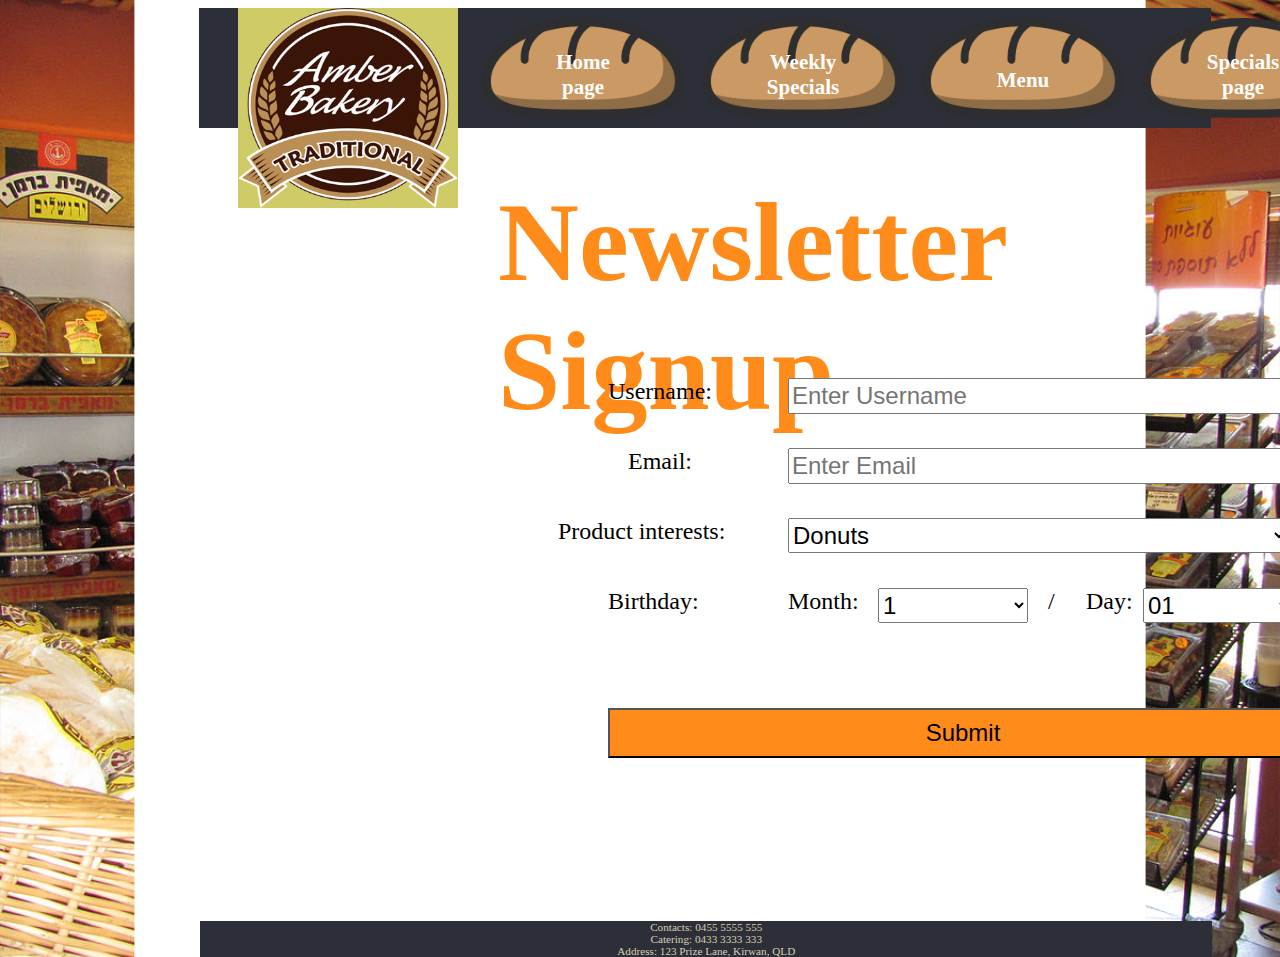
<file: index/sign up.html>
<!DOCTYPE HTML>
<html>
<head>
<title>sign up</title>
<link href="../css/sign up style.css" rel="stylesheet" type="text/css">
</head>
<body>
<script type="text/javascript" language="javascript" src="../js/signup.js"></script>
<h1>Newsletter Signup</h1>

<form action="information.php" method="post">
  <div class="uname">Username:</div>
  <input type="text" class="input1" id="username" name="username" placeholder="Enter Username" onblur="checkun()" >
  <p id="untext" class="unp1"></p>
  <div id="unpt" class="unpt1"></div>

  <input type="submit" value="Submit" class="submit">
  
  <div class="email">Email:</div>
  <input type="text" class="input4" id="email" name="email" placeholder="Enter Email" onblur="checkem()">
  <p id="emtext" class="emp1"></p>
  <div id="empt" class="empt1"></div>
  
  <div class="pi" id="ptppt">Product interests:</div>
  <select class="input5"  name="proint">
   <option>Donuts</option> <option>Vanilla Slice</option> <option>Randy Tart</option> <option>Custard Tart</option>
   <option>Raspberry cheesecake</option> <option>Apple Cake Slice</option>
  </select>
  
  
  
  <div class="month">Month:</div>
  <div class="xg">/</div>
  <div class="day">Day:</div>
  
  <div class="birthday" id="birthd">Birthday:</div>
   <select class="input6" name="month">
	<option>1</option> <option>2</option> <option>3</option> <option>4</option> <option>5</option>
	<option>6</option> <option>7</option> <option>8</option> <option>9</option> <option>10</option>
	<option>11</option> <option>12</option>
   </select>
   <select class="input7" name="day">
   <option>01</option> <option>02</option> <option>03</option> <option>04</option> <option>05</option>
	<option>06</option> <option>07</option> <option>08</option> <option>09</option> <option>10</option>
	<option>11</option> <option>12</option> <option>13</option> <option>14</option> <option>15</option>
	<option>16</option> <option>17</option> <option>18</option> <option>19</option> <option>20</option>
	<option>21</option> <option>22</option> <option>23</option> <option>24</option> <option>25</option>
	<option>26</option> <option>27</option> <option>28</option> <option>29</option> <option>30</option>
	<option>31</option>
   </select>

</form>

<div class="fk"></div>
<img class="logo" src="../bakery/logo.png">

<div id="container1">
	<a href="../index.html">
	<img class="navigation1" src="../bakery/Bakery.png" alt="Home page" >
	<div id="text1">Home page</div>
	</a>
</div>
<div id="container2">
	<a href="Weekly Specials.html">
	<img class="navigation2" src="../bakery/Bakery.png" alt="Weekly Specials">
	<div id="text2">Weekly Specials</div>
	</a>
</div>
<div id="container3">
	<a href="Menu.html">
	<img class="navigation3" src="../bakery/Bakery.png" alt="Menu">
	<div id="text3">Menu</div>
	</a>
</div>
<div id="container4">
	<a href="Specials page.html">
	<img class="navigation4" src="../bakery/Bakery.png" alt="Specials page">
	<div id="text4">Specials page</div>
	</a>
</div>
<div id="container5">
	<a href="About me.html">
	<img class="navigation5" src="../bakery/Bakery.png" alt="About me">
	<div id="text5">About me</div>
	</a>
</div>



<div class="footer">
	Contacts: 0455 5555 555</br>
	Catering: 0433 3333 333</br>
	Address: 123 Prize Lane, Kirwan, QLD
</div>

</body>
</html>
</file>
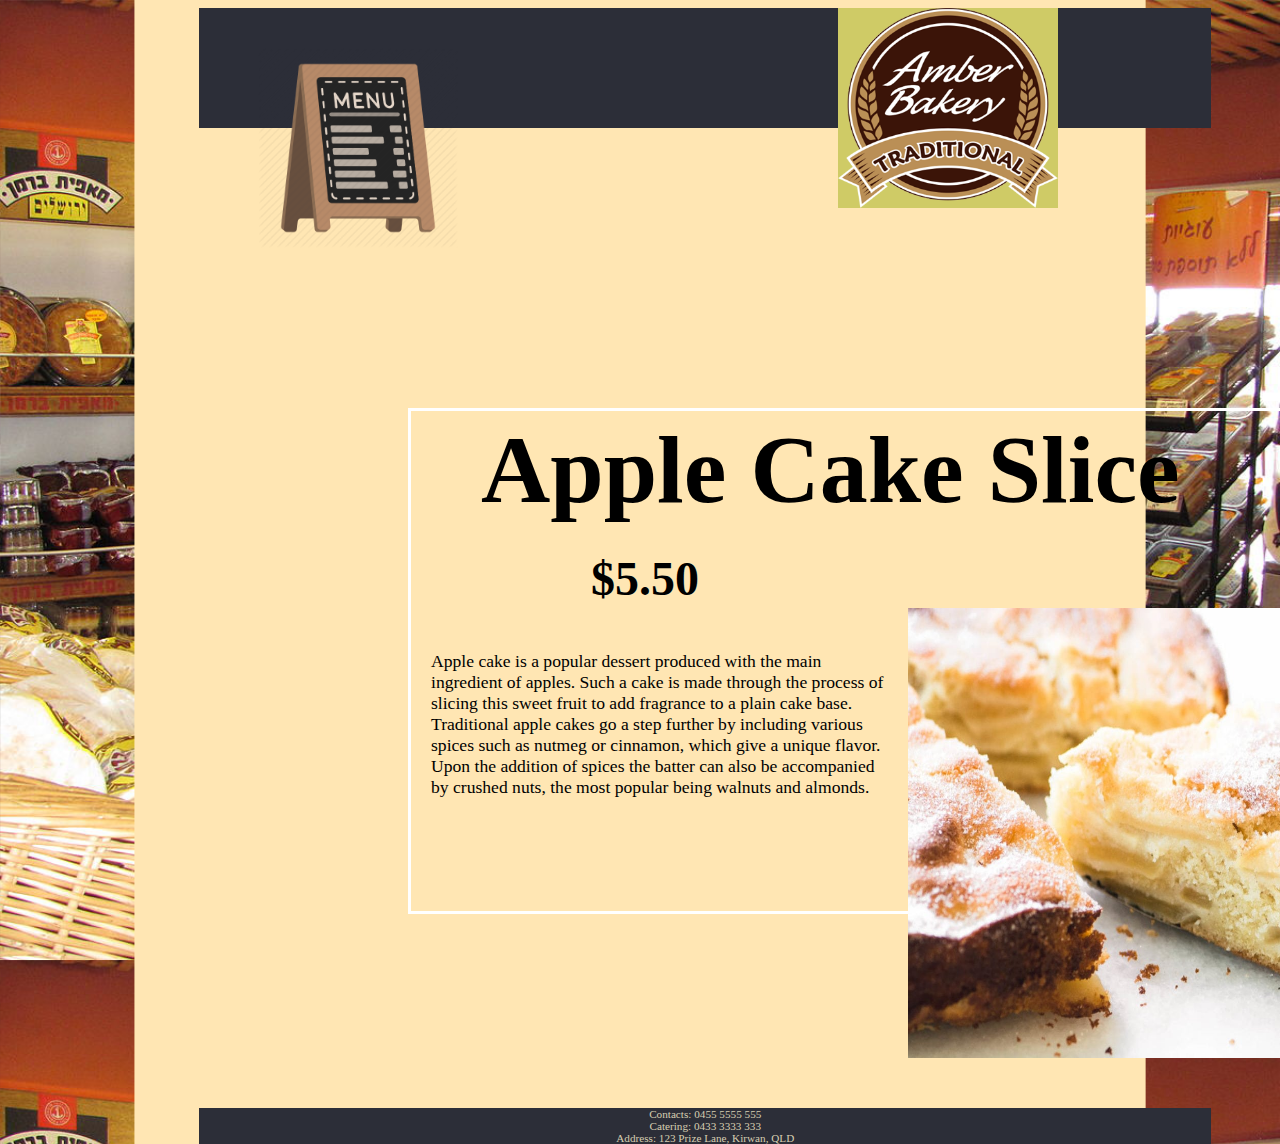
<file: index/Menu/Apple Cake Slice.html>
<!DOCTYPE html>
<html>
<head>
<title>Apple Cake Slice</title>
<style type="text/css">
.fk{width: 79.1%;height: 120px;background-color:#2c2e38;margin-left:191px;position:absolute}
body{background: url(../../bakery/bkg.png);background-size:cover;background-color:#ffe6b3}

.menu{position:absolute;width:200px;height:200px;margin-left:250px;margin-top:40px;
	transition-property: all;
    transition-duration: 0.5s;
    transition-timing-function: ease;
    transition-delay: 0s;}
.menu:hover{transform: scale(1.2);}
.logo{position:absolute;width:220px;height:200px;margin-left:830px;}
.donuts{position:absolute;width:550px;height:450px;margin-top:600px;margin-left:900px}
.box{position:absolute;width:900px;height:500px;border:3px solid white;margin-left:400px;margin-top:400px;}
h4{font-size:6em;margin-left:70px;position:absolute;margin-top:3px}
h5{font-size:3em;margin-left:180px;position:absolute;margin-top:140px}
p{font-size:1.1em;margin-left:20px;position:absolute;margin-top:240px;margin-right:420px}

.footer {
	width: 79.1%;
	text-align: center;
	font-size: 0.7em;
	background-color: #2c2e38;
	color: #d7ceb2;
	font: "Helvetica", Arial, sans-serif;
	margin-top:1100px;
	margin-left:191px;
	position:absolute;}

@media only screen and (max-width: 780px){
.fk{width: 79.1%;height: 40px;background-color:#2c2e38;margin-left:32px;position:absolute}
.logo{position:absolute;width:40px;height:40px;margin-left:165px;}
.menu{position:absolute;width:40px;height:40px;margin-left:35px;margin-top:0px;
	transition-property: all;
    transition-duration: 0.5s;
    transition-timing-function: ease;
    transition-delay: 0s;}

.box{position:absolute;width:250px;height:465px;border:3px solid white;margin-left:55px;margin-top:80px;}
h4{font-size:1.74em;margin-left:10px;position:absolute;margin-top:3px}
h5{font-size:1.5em;margin-left:95px;position:absolute;margin-top:40px}
p{font-size:6px;margin-left:20px;position:absolute;margin-top:80px;margin-right:10px}

.donuts{position:absolute;width:180px;height:150px;margin-top:385px;margin-left:96px}

.footer {
	position:absolute;
	width: 79.1%;
	text-align: center;
	font-size: 6px;
	background-color: #2c2e38;
	color: #d7ceb2;
	font: "Helvetica", Arial, sans-serif;
	margin-top:550px;
	margin-left:32px;
	transform: scale(0.25);
	}
}
</style>
</head>
<body>

<div class="fk"></div>

<a href="../Menu.html">
<img class="menu" src="../../bakery/menulogo.png">
</a>

<img class="logo" src="../../bakery/logo.png">

<div class="box">
<h4>Apple Cake Slice</h4>
<h5>$5.50</h5>
<p>Apple cake is a popular dessert produced with the main ingredient of apples. Such a cake is made through the process of slicing this sweet fruit to add fragrance to a plain cake base. Traditional apple cakes go a step further by including various spices such as nutmeg or cinnamon, which give a unique flavor. Upon the addition of spices the batter can also be accompanied by crushed nuts, the most popular being walnuts and almonds.</p>
</div>

<img class="donuts" src="../../bakery/menu/Apple Cake Slice.jpg">

<div class="footer">
	Contacts: 0455 5555 555</br>
	Catering: 0433 3333 333</br>
	Address: 123 Prize Lane, Kirwan, QLD
</div>

</body>
</html>
</file>
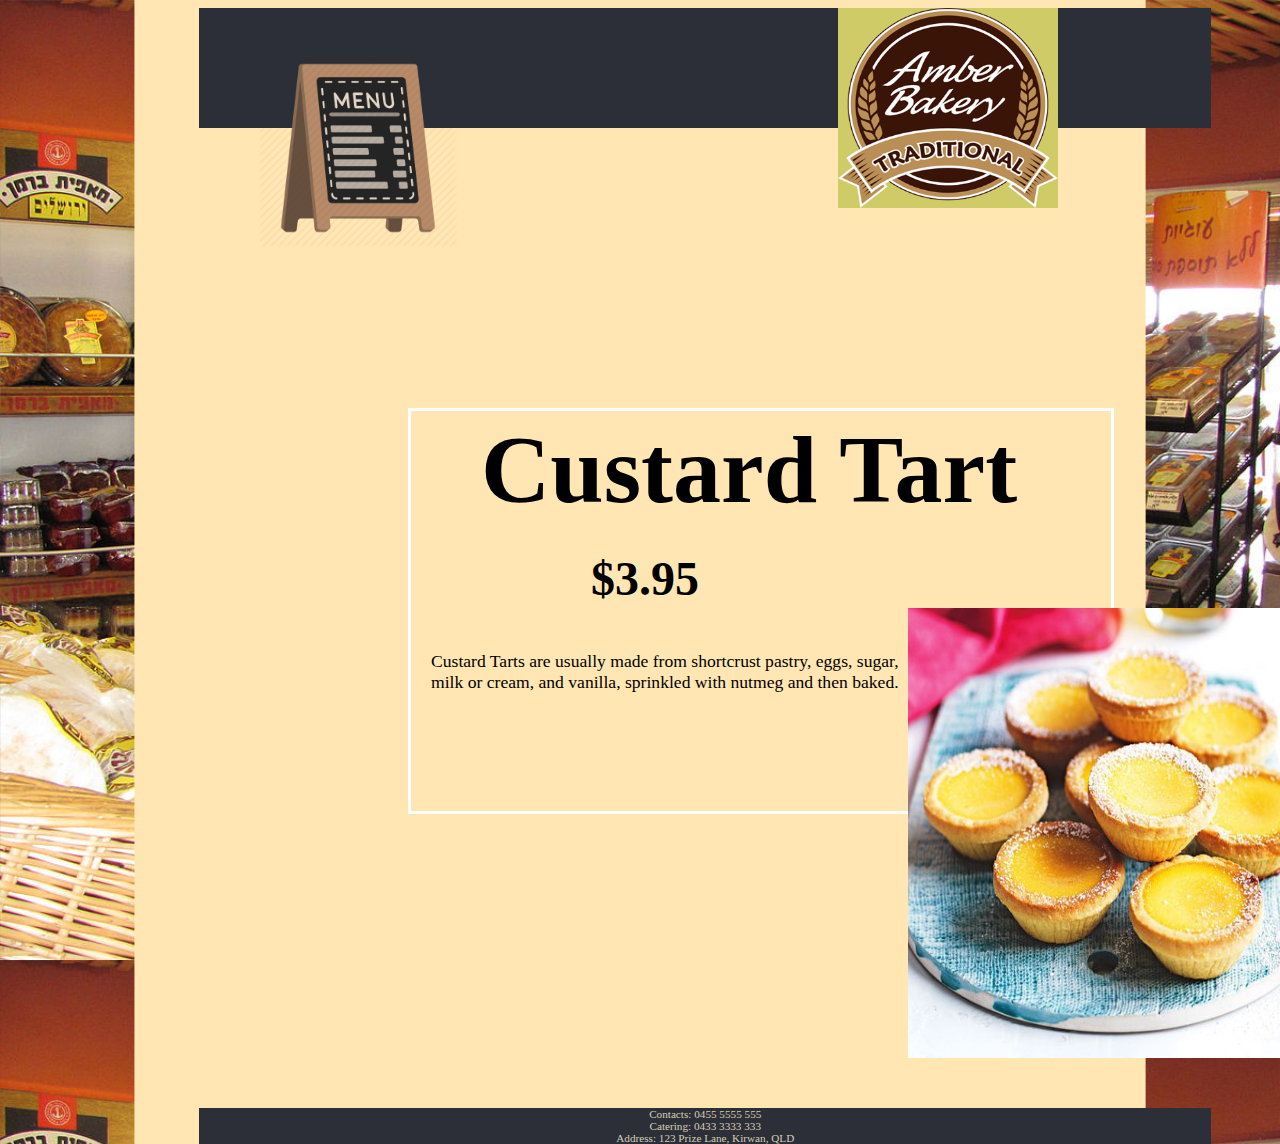
<file: index/Menu/Custard Tart.html>
<!DOCTYPE html>
<html>
<head>
<title>Custard Tart</title>
<style type="text/css">
.fk{width: 79.1%;height: 120px;background-color:#2c2e38;margin-left:191px;position:absolute}
body{background: url(../../bakery/bkg.png);background-size:cover;background-color:#ffe6b3}

.menu{position:absolute;width:200px;height:200px;margin-left:250px;margin-top:40px;
	transition-property: all;
    transition-duration: 0.5s;
    transition-timing-function: ease;
    transition-delay: 0s;}
.menu:hover{transform: scale(1.2);}	
.logo{position:absolute;width:220px;height:200px;margin-left:830px;}
.donuts{position:absolute;width:550px;height:450px;margin-top:600px;margin-left:900px}
.box{position:absolute;width:700px;height:400px;border:3px solid white;margin-left:400px;margin-top:400px;}
h4{font-size:6em;margin-left:70px;position:absolute;margin-top:3px}
h5{font-size:3em;margin-left:180px;position:absolute;margin-top:140px}
p{font-size:1.1em;margin-left:20px;position:absolute;margin-top:240px;margin-right:200px}

.footer {
	width: 79.1%;
	text-align: center;
	font-size: 0.7em;
	background-color: #2c2e38;
	color: #d7ceb2;
	font: "Helvetica", Arial, sans-serif;
	margin-top:1100px;
	margin-left:191px;
	position:absolute;}

@media only screen and (max-width: 780px){
.fk{width: 79.1%;height: 40px;background-color:#2c2e38;margin-left:32px;position:absolute}
.logo{position:absolute;width:40px;height:40px;margin-left:165px;}
.menu{position:absolute;width:40px;height:40px;margin-left:35px;margin-top:0px;
	transition-property: all;
    transition-duration: 0.5s;
    transition-timing-function: ease;
    transition-delay: 0s;}

.box{position:absolute;width:250px;height:370px;border:3px solid white;margin-left:55px;margin-top:80px;}
h4{font-size:2.3em;margin-left:10px;position:absolute;margin-top:3px}
h5{font-size:2em;margin-left:85px;position:absolute;margin-top:60px}
p{font-size:6px;margin-left:20px;position:absolute;margin-top:120px;margin-right:10px}

.donuts{position:absolute;width:180px;height:150px;margin-top:280px;margin-left:96px}

.footer {
	position:absolute;
	width: 79.1%;
	text-align: center;
	font-size: 6px;
	background-color: #2c2e38;
	color: #d7ceb2;
	font: "Helvetica", Arial, sans-serif;
	margin-top:450px;
	margin-left:32px;
	transform: scale(0.25);
	}
}
</style>
</head>
<body>

<div class="fk"></div>

<a href="../Menu.html">
<img class="menu" src="../../bakery/menulogo.png">
</a>

<img class="logo" src="../../bakery/logo.png">

<div class="box">
<h4>Custard Tart</h4>
<h5>$3.95</h5>
<p>Custard Tarts are usually made from shortcrust pastry, eggs, sugar, milk or cream, and vanilla, sprinkled with nutmeg and then baked.</p>
</div>

<img class="donuts" src="../../bakery/menu/Custard Tart.jpg">

<div class="footer">
	Contacts: 0455 5555 555</br>
	Catering: 0433 3333 333</br>
	Address: 123 Prize Lane, Kirwan, QLD
</div>

</body>
</html>
</file>
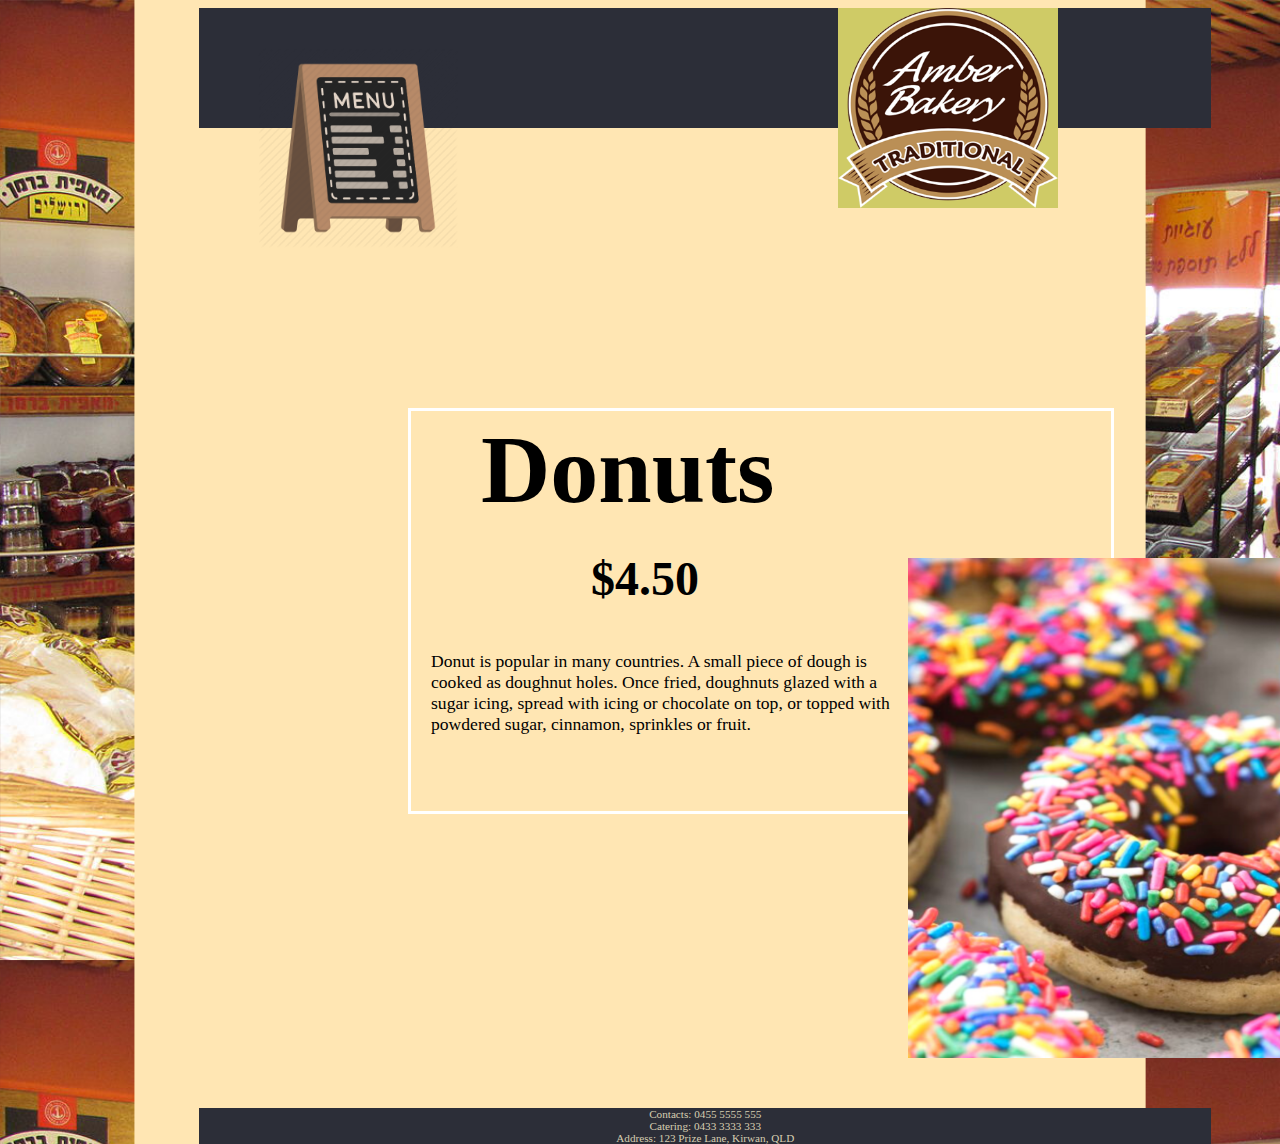
<file: index/Menu/Donuts.html>
<!DOCTYPE html>
<html>
<head>
<title>Donuts</title>
<style type="text/css">
.fk{width: 79.1%;height: 120px;background-color:#2c2e38;margin-left:191px;position:absolute}
body{background: url(../../bakery/bkg.png);background-size:cover;background-color:#ffe6b3}

.menu{position:absolute;width:200px;height:200px;margin-left:250px;margin-top:40px;
	transition-property: all;
    transition-duration: 0.5s;
    transition-timing-function: ease;
    transition-delay: 0s;}
.menu:hover{transform: scale(1.2);}		
.logo{position:absolute;width:220px;height:200px;margin-left:830px;}
.donuts{position:absolute;width:600px;height:500px;margin-top:550px;margin-left:900px}
.box{position:absolute;width:700px;height:400px;border:3px solid white;margin-left:400px;margin-top:400px;}
h4{font-size:6em;margin-left:70px;position:absolute;margin-top:3px}
h5{font-size:3em;margin-left:180px;position:absolute;margin-top:140px}
p{font-size:1.1em;margin-left:20px;position:absolute;margin-top:240px;margin-right:200px}

.footer {
	width: 79.1%;
	text-align: center;
	font-size: 0.7em;
	background-color: #2c2e38;
	color: #d7ceb2;
	font: "Helvetica", Arial, sans-serif;
	margin-top:1100px;
	margin-left:191px;
	position:absolute;}
	
@media only screen and (max-width: 780px){
.fk{width: 79.1%;height: 40px;background-color:#2c2e38;margin-left:32px;position:absolute}
.logo{position:absolute;width:40px;height:40px;margin-left:165px;}
.menu{position:absolute;width:40px;height:40px;margin-left:35px;margin-top:0px;
	transition-property: all;
    transition-duration: 0.5s;
    transition-timing-function: ease;
    transition-delay: 0s;}

.box{position:absolute;width:250px;height:420px;border:3px solid white;margin-left:55px;margin-top:80px;}
h4{font-size:3em;margin-left:40px;position:absolute;margin-top:3px}
h5{font-size:2em;margin-left:85px;position:absolute;margin-top:60px}
p{font-size:6px;margin-left:20px;position:absolute;margin-top:120px;margin-right:10px}

.donuts{position:absolute;width:180px;height:150px;margin-top:330px;margin-left:96px}

.footer {
	position:absolute;
	width: 79.1%;
	text-align: center;
	font-size: 6px;
	background-color: #2c2e38;
	color: #d7ceb2;
	font: "Helvetica", Arial, sans-serif;
	margin-top:500px;
	margin-left:32px;
	transform: scale(0.25);
	}
}
</style>
</head>
<body>

<div class="fk"></div>

<a href="../Menu.html">
<img class="menu" src="../../bakery/menulogo.png">
</a>

<img class="logo" src="../../bakery/logo.png">

<div class="box">
<h4>Donuts</h4>
<h5>$4.50</h5>
<p>Donut is popular in many countries. A small piece of dough is cooked as doughnut holes. Once fried, doughnuts glazed with a sugar icing, spread with icing or chocolate on top, or topped with powdered sugar, cinnamon, sprinkles or fruit.</p>

</div>

<img class="donuts" src="../../bakery/menu/Donuts.png">

<div class="footer">
	Contacts: 0455 5555 555</br>
	Catering: 0433 3333 333</br>
	Address: 123 Prize Lane, Kirwan, QLD
</div>

</body>
</html>
</file>
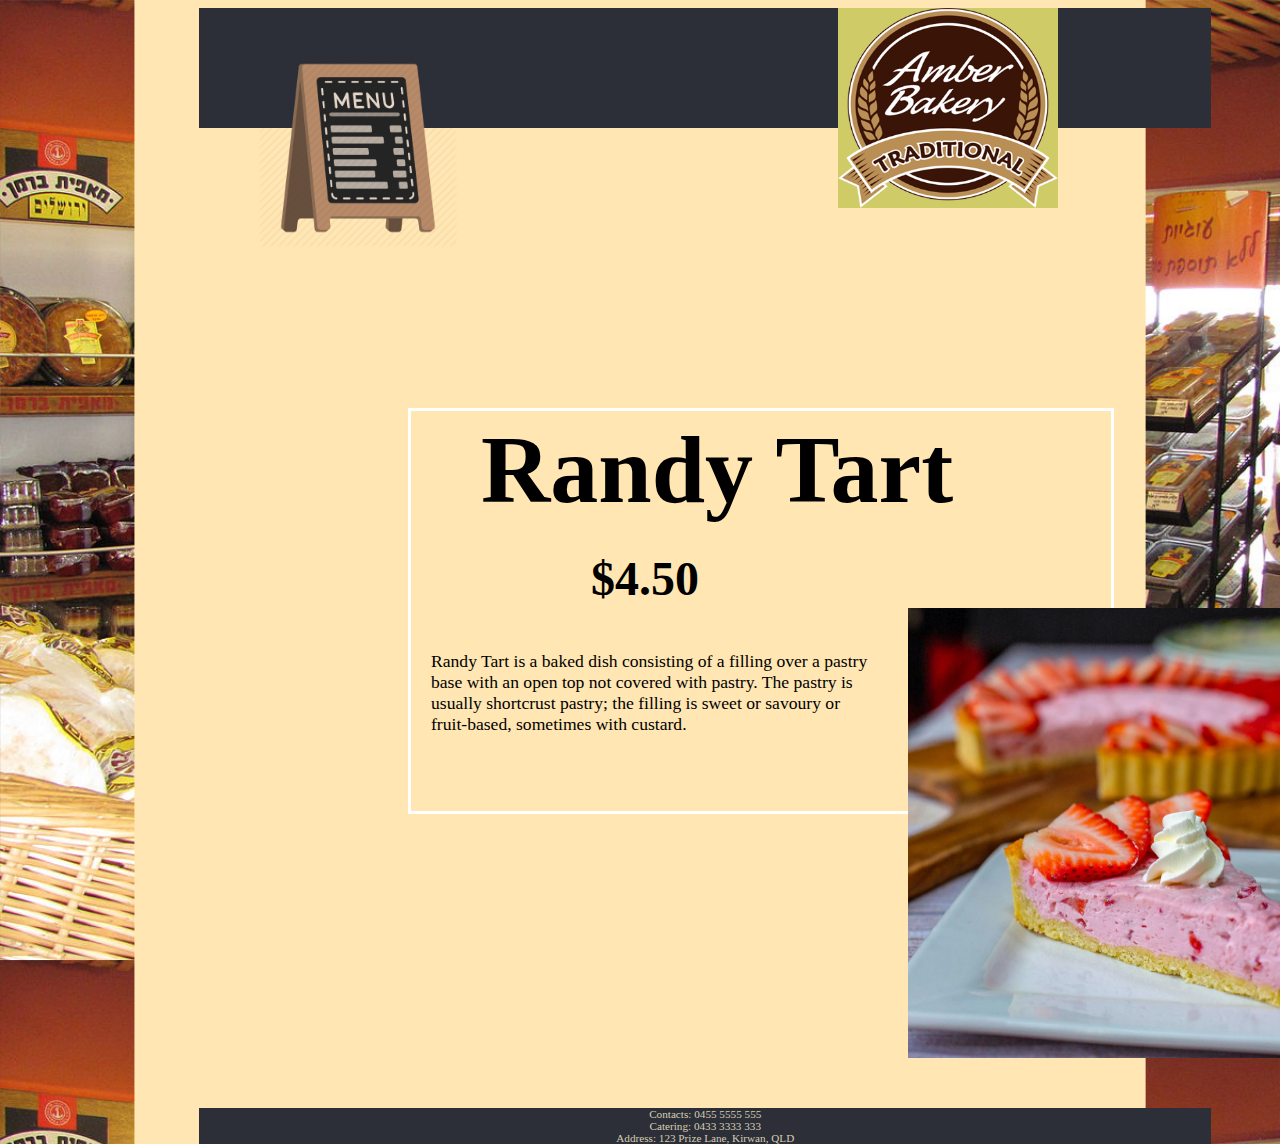
<file: index/Menu/Randy Tart.html>
<!DOCTYPE html>
<html>
<head>
<title>Randy Tart</title>
<style type="text/css">
.fk{width: 79.1%;height: 120px;background-color:#2c2e38;margin-left:191px;position:absolute}
body{background: url(../../bakery/bkg.png);background-size:cover;background-color:#ffe6b3}

.menu{position:absolute;width:200px;height:200px;margin-left:250px;margin-top:40px;
	transition-property: all;
    transition-duration: 0.5s;
    transition-timing-function: ease;
    transition-delay: 0s;}
.menu:hover{transform: scale(1.2);}	
.logo{position:absolute;width:220px;height:200px;margin-left:830px;}
.donuts{position:absolute;width:550px;height:450px;margin-top:600px;margin-left:900px}
.box{position:absolute;width:700px;height:400px;border:3px solid white;margin-left:400px;margin-top:400px;}
h4{font-size:6em;margin-left:70px;position:absolute;margin-top:3px}
h5{font-size:3em;margin-left:180px;position:absolute;margin-top:140px}
p{font-size:1.1em;margin-left:20px;position:absolute;margin-top:240px;margin-right:240px}

.footer {
	width: 79.1%;
	text-align: center;
	font-size: 0.7em;
	background-color: #2c2e38;
	color: #d7ceb2;
	font: "Helvetica", Arial, sans-serif;
	margin-top:1100px;
	margin-left:191px;
	position:absolute;}

@media only screen and (max-width: 780px){
.fk{width: 79.1%;height: 40px;background-color:#2c2e38;margin-left:32px;position:absolute}
.logo{position:absolute;width:40px;height:40px;margin-left:165px;}
.menu{position:absolute;width:40px;height:40px;margin-left:35px;margin-top:0px;
	transition-property: all;
    transition-duration: 0.5s;
    transition-timing-function: ease;
    transition-delay: 0s;}

.box{position:absolute;width:250px;height:420px;border:3px solid white;margin-left:55px;margin-top:80px;}
h4{font-size:2.6em;margin-left:10px;position:absolute;margin-top:3px}
h5{font-size:2em;margin-left:85px;position:absolute;margin-top:60px}
p{font-size:6px;margin-left:20px;position:absolute;margin-top:120px;margin-right:10px}

.donuts{position:absolute;width:180px;height:150px;margin-top:330px;margin-left:96px}

.footer {
	position:absolute;
	width: 79.1%;
	text-align: center;
	font-size: 6px;
	background-color: #2c2e38;
	color: #d7ceb2;
	font: "Helvetica", Arial, sans-serif;
	margin-top:500px;
	margin-left:32px;
	transform: scale(0.25);
	}
}
</style>
</head>
<body>

<div class="fk"></div>

<a href="../Menu.html">
<img class="menu" src="../../bakery/menulogo.png">
</a>

<img class="logo" src="../../bakery/logo.png">

<div class="box">
<h4>Randy Tart</h4>
<h5>$4.50</h5>
<p>Randy Tart is a baked dish consisting of a filling over a pastry base with an open top not covered with pastry. The pastry is usually shortcrust pastry; the filling is sweet or savoury or fruit-based, sometimes with custard.</p>
</div>

<img class="donuts" src="../../bakery/menu/Randy Tart.webp">

<div class="footer">
	Contacts: 0455 5555 555</br>
	Catering: 0433 3333 333</br>
	Address: 123 Prize Lane, Kirwan, QLD
</div>

</body>
</html>
</file>
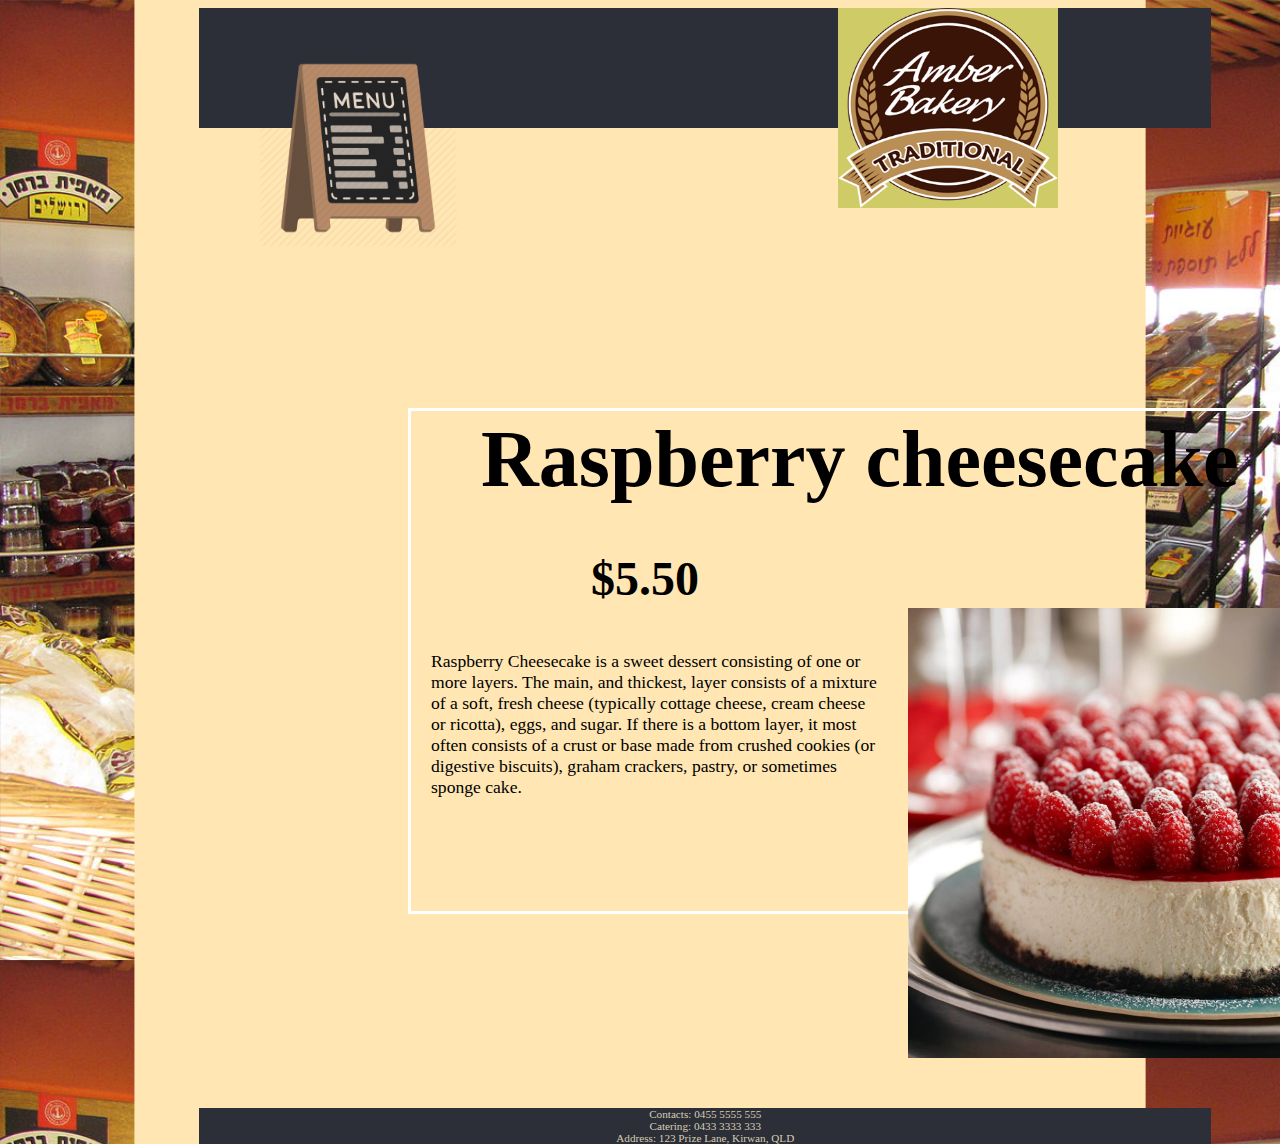
<file: index/Menu/Raspberry cheesecake.html>
<!DOCTYPE html>
<html>
<head>
<title>Raspberry cheesecake</title>
<style type="text/css">
.fk{width: 79.1%;height: 120px;background-color:#2c2e38;margin-left:191px;position:absolute}
body{background: url(../../bakery/bkg.png);background-size:cover;background-color:#ffe6b3}

.menu{position:absolute;width:200px;height:200px;margin-left:250px;margin-top:40px;
	transition-property: all;
    transition-duration: 0.5s;
    transition-timing-function: ease;
    transition-delay: 0s;}
	.menu:hover{transform: scale(1.2);}	
.logo{position:absolute;width:220px;height:200px;margin-left:830px;}
.donuts{position:absolute;width:550px;height:450px;margin-top:600px;margin-left:900px}
.box{position:absolute;width:1000px;height:500px;border:3px solid white;margin-left:400px;margin-top:400px;}
h4{font-size:5em;margin-left:70px;position:absolute;margin-top:3px}
h5{font-size:3em;margin-left:180px;position:absolute;margin-top:140px}
p{font-size:1.1em;margin-left:20px;position:absolute;margin-top:240px;margin-right:530px}

.footer {
	width: 79.1%;
	text-align: center;
	font-size: 0.7em;
	background-color: #2c2e38;
	color: #d7ceb2;
	font: "Helvetica", Arial, sans-serif;
	margin-top:1100px;
	margin-left:191px;
	position:absolute;}
	
@media only screen and (max-width: 780px){
.fk{width: 79.1%;height: 40px;background-color:#2c2e38;margin-left:32px;position:absolute}
.logo{position:absolute;width:40px;height:40px;margin-left:165px;}
.menu{position:absolute;width:40px;height:40px;margin-left:35px;margin-top:0px;
	transition-property: all;
    transition-duration: 0.5s;
    transition-timing-function: ease;
    transition-delay: 0s;}

.box{position:absolute;width:250px;height:420px;border:3px solid white;margin-left:55px;margin-top:80px;}
h4{font-size:1.3em;margin-left:10px;position:absolute;margin-top:3px}
h5{font-size:1em;margin-left:100px;position:absolute;margin-top:40px}
p{font-size:6px;margin-left:20px;position:absolute;margin-top:70px;margin-right:10px}

.donuts{position:absolute;width:180px;height:150px;margin-top:340px;margin-left:96px}

.footer {
	position:absolute;
	width: 79.1%;
	text-align: center;
	font-size: 6px;
	background-color: #2c2e38;
	color: #d7ceb2;
	font: "Helvetica", Arial, sans-serif;
	margin-top:500px;
	margin-left:32px;
	transform: scale(0.25);
	}
}

</style>
</head>
<body>

<div class="fk"></div>

<a href="../Menu.html">
<img class="menu" src="../../bakery/menulogo.png">
</a>

<img class="logo" src="../../bakery/logo.png">

<div class="box">
<h4>Raspberry cheesecake</h4>
<h5>$5.50</h5>
<p>Raspberry Cheesecake is a sweet dessert consisting of one or more layers. The main, and thickest, layer consists of a mixture of a soft, fresh cheese (typically cottage cheese, cream cheese or ricotta), eggs, and sugar. If there is a bottom layer, it most often consists of a crust or base made from crushed cookies (or digestive biscuits), graham crackers, pastry, or sometimes sponge cake.</p>
</div>

<img class="donuts" src="../../bakery/menu/Raspberry cheesecake.jpg">

<div class="footer">
	Contacts: 0455 5555 555</br>
	Catering: 0433 3333 333</br>
	Address: 123 Prize Lane, Kirwan, QLD
</div>

</body>
</html>
</file>
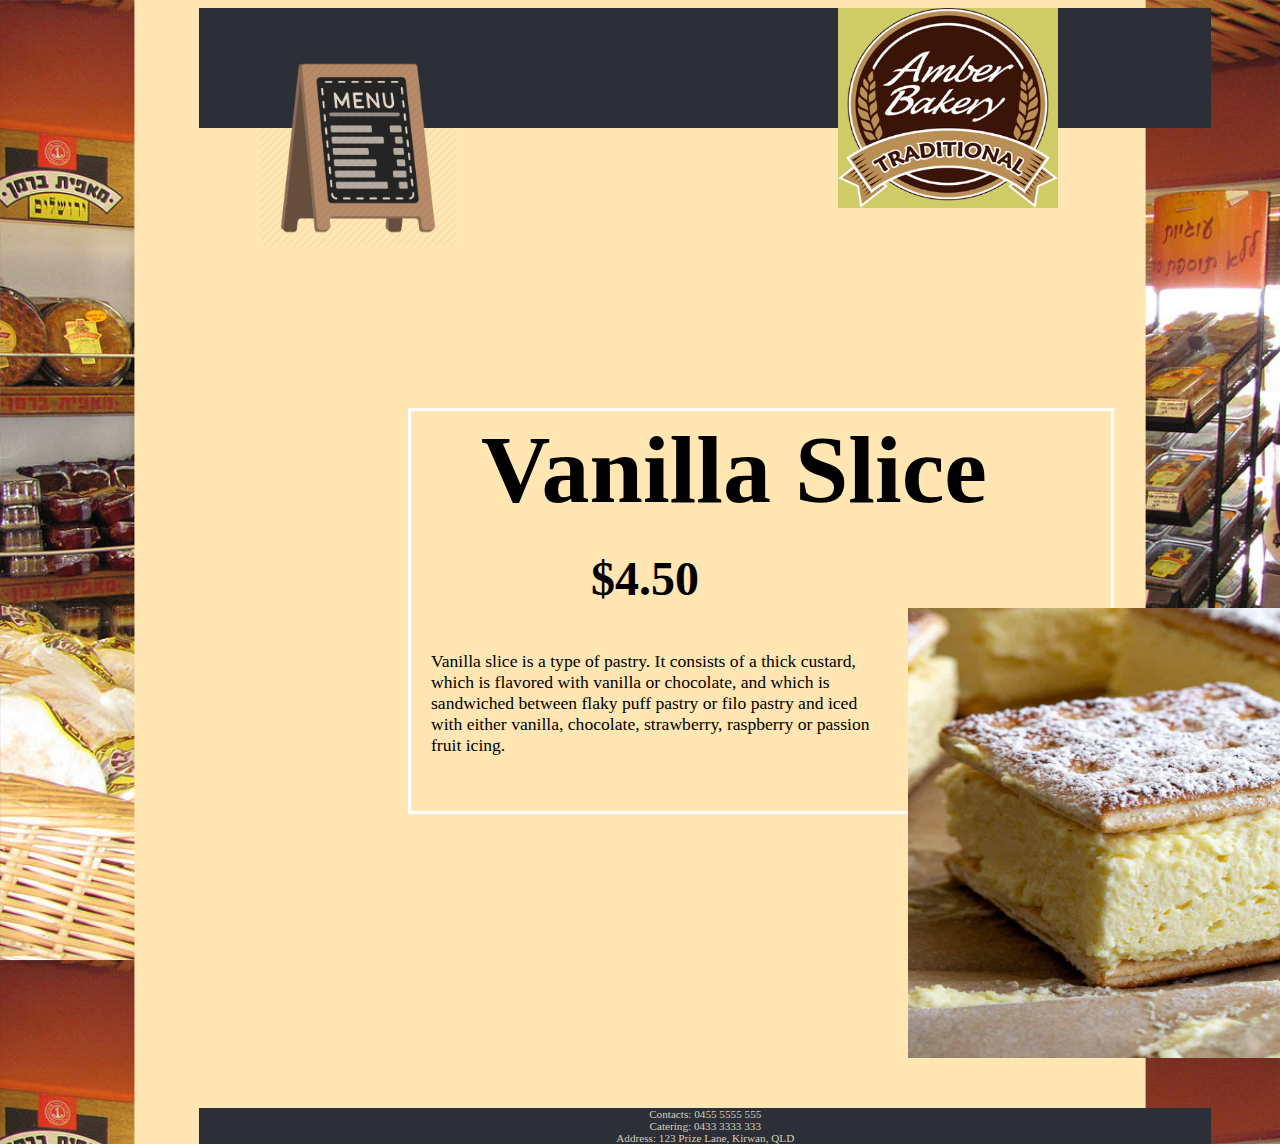
<file: index/Menu/Vanilla Slice.html>
<!DOCTYPE html>
<html>
<head>
<title>Vanilla Slice</title>
<style type="text/css">
.fk{width: 79.1%;height: 120px;background-color:#2c2e38;margin-left:191px;position:absolute}
body{background: url(../../bakery/bkg.png);background-size:cover;background-color:#ffe6b3}

.menu{position:absolute;width:200px;height:200px;margin-left:250px;margin-top:40px;
	transition-property: all;
    transition-duration: 0.5s;
    transition-timing-function: ease;
    transition-delay: 0s;}
	.menu:hover{transform: scale(1.2);}	
.logo{position:absolute;width:220px;height:200px;margin-left:830px;}
.donuts{position:absolute;width:550px;height:450px;margin-top:600px;margin-left:900px}
.box{position:absolute;width:700px;height:400px;border:3px solid white;margin-left:400px;margin-top:400px;}
h4{font-size:6em;margin-left:70px;position:absolute;margin-top:3px}
h5{font-size:3em;margin-left:180px;position:absolute;margin-top:140px}
p{font-size:1.1em;margin-left:20px;position:absolute;margin-top:240px;margin-right:240px}

.footer {
	width: 79.1%;
	text-align: center;
	font-size: 0.7em;
	background-color: #2c2e38;
	color: #d7ceb2;
	font: "Helvetica", Arial, sans-serif;
	margin-top:1100px;
	margin-left:191px;
	position:absolute;}

@media only screen and (max-width: 780px){
.fk{width: 79.1%;height: 40px;background-color:#2c2e38;margin-left:32px;position:absolute}
.logo{position:absolute;width:40px;height:40px;margin-left:165px;}
.menu{position:absolute;width:40px;height:40px;margin-left:35px;margin-top:0px;
	transition-property: all;
    transition-duration: 0.5s;
    transition-timing-function: ease;
    transition-delay: 0s;}

.box{position:absolute;width:250px;height:420px;border:3px solid white;margin-left:55px;margin-top:80px;}
h4{font-size:2.4em;margin-left:10px;position:absolute;margin-top:3px}
h5{font-size:2em;margin-left:85px;position:absolute;margin-top:60px}
p{font-size:6px;margin-left:20px;position:absolute;margin-top:120px;margin-right:10px}

.donuts{position:absolute;width:180px;height:150px;margin-top:330px;margin-left:96px}

.footer {
	position:absolute;
	width: 79.1%;
	text-align: center;
	font-size: 6px;
	background-color: #2c2e38;
	color: #d7ceb2;
	font: "Helvetica", Arial, sans-serif;
	margin-top:500px;
	margin-left:32px;
	transform: scale(0.25);
	}
}
</style>
</head>
<body>

<div class="fk"></div>

<a href="../Menu.html">
<img class="menu" src="../../bakery/menulogo.png">
</a>

<img class="logo" src="../../bakery/logo.png">

<div class="box">
<h4>Vanilla Slice</h4>
<h5>$4.50</h5>
<p>Vanilla slice is a type of pastry. It consists of a thick custard, which is flavored with vanilla or chocolate, and which is sandwiched between flaky puff pastry or filo pastry and iced with either vanilla, chocolate, strawberry, raspberry or passion fruit icing.</p>
</div>

<img class="donuts" src="../../bakery/menu/Vanilla Slice.jpg">

<div class="footer">
	Contacts: 0455 5555 555</br>
	Catering: 0433 3333 333</br>
	Address: 123 Prize Lane, Kirwan, QLD
</div>

</body>
</html>
</file>
<file: css/sign up style.css>
.uname{position:absolute;margin-left:600px;margin-top:370px;font-size:1.5em}
.input1{position:absolute;margin-left:780px;margin-top:370px;width:500px;height:30px;font-size:1.5em}
.submit{position:absolute;margin-left:600px;margin-top:700px;width:710px;height:50px;font-size:1.5em;background-color:#ff8c1a}
.email{position:absolute;margin-left:620px;margin-top:440px;font-size:1.5em}
.input4{position:absolute;margin-left:780px;margin-top:440px;width:500px;height:30px;font-size:1.5em}
.birthday{position:absolute;margin-left:600px;margin-top:580px;font-size:1.5em}
.input6{position:absolute;margin-left:870px;margin-top:580px;width:150px;height:35px;font-size:1.5em}
.input7{position:absolute;margin-left:1135px;margin-top:580px;width:150px;height:35px;font-size:1.5em}
.pi{position:absolute;margin-left:550px;margin-top:510px;font-size:1.5em}
.input5{position:absolute;margin-left:780px;margin-top:510px;width:500px;height:35px;font-size:1.5em}

h1{font-size:7em;position:absolute;margin-left:490px;margin-top:170px;color:#ff8c1a}
body{background: url(../bakery/bkg.png);background-size:cover;}

.fk{width: 79.1%;height: 120px;background-color:#2c2e38;margin-left:191px;position:absolute}
.logo{position:absolute;width:220px;height:200px;margin-left:230px;}

.navigation1{width:200px;height:100px;}	
#container1{position: absolute;margin-left:475px;margin-top:10px;transition-property: all;transition-duration: 0.5s;transition-timing-function: ease;transition-delay: 0s;}
#text1{position: absolute;top: 55%;left: 50%;transform: translate(-50%, -50%);font-size: 21px;color:balck;font-weight:bold;text-align:center}
#container1:hover{transform: scale(1.2);}

.navigation2{width:200px;height:100px;}
#container2{position: absolute;margin-left:695px;margin-top:10px;transition-property: all;transition-duration: 0.5s;transition-timing-function: ease;transition-delay: 0s;}
#text2{position: absolute;top: 55%;left:50% ;transform: translate(-50%, -50%);font-size: 21px;color:balck;font-weight:bold;text-align:center}
#container2:hover{transform: scale(1.2);}

.navigation3{width:200px;height:100px;}
#container3{position: absolute;margin-left:915px;margin-top:10px;transition-property: all;transition-duration: 0.5s;transition-timing-function: ease;transition-delay: 0s;}
#text3{position: absolute;top: 60%;left: 50%;transform: translate(-50%, -50%);font-size: 21px;color:balck;font-weight:bold;text-align:center}
#container3:hover{transform: scale(1.2);}

.navigation4{width:200px;height:100px;}
#container4{position: absolute;margin-left:1135px;margin-top:10px;transition-property: all;transition-duration: 0.5s;transition-timing-function: ease;transition-delay: 0s;}
#text4{position: absolute;top: 55%;left: 50%;transform: translate(-50%, -50%);font-size: 21px;color:balck;font-weight:bold;text-align:center}
#container4:hover{transform: scale(1.2);}

.navigation5{width:200px;height:100px;}
#container5{position: absolute;margin-left:1355px;margin-top:10px;transition-property: all;transition-duration: 0.5s;transition-timing-function: ease;transition-delay: 0s;}
#text5{position: absolute;top: 55%;left: 50%;transform: translate(-50%, -50%);font-size: 21px;color:balck;font-weight:bold;text-align:center}
#container5:hover{transform: scale(1.2);}

a{text-decoration:none;color:white}

.footer {
	width: 79.1%;
	text-align: center;
	font-size: 0.7em;
	background-color: #2c2e38;
	color: #d7ceb2;
	font: "Helvetica", Arial, sans-serif;
	margin-top:913px;
	margin-left:192px;
	position:absolute;}

.unp1{position:absolute;margin-left:1300px;margin-top:375px;color:red;}
.unpt1{position:absolute;margin-left:1300px;margin-top:373px;}

.emp1{position:absolute;margin-left:1300px;margin-top:445px;color:red;}
.empt1{position:absolute;margin-left:1300px;margin-top:443px;}

.month{position:absolute;margin-left:780px;margin-top:580px;width:100px;height:30px;font-size:1.5em}
.day{position:absolute;margin-left:1078px;margin-top:580px;width:260px;height:30px;font-size:1.5em}
.xg{position:absolute;margin-left:1040px;margin-top:580px;width:260px;height:30px;font-size:1.5em}

@media only screen and (max-width: 780px){
.logo{position:absolute;width:60px;height:60px;margin-left:90px;margin-top:10px}

.navigation1{width:80px;height:50px;}	
#container1{position: absolute;margin-left:80px;margin-top:80px;transition-property: all;transition-duration: 0.5s;transition-timing-function: ease;transition-delay: 0s;}
#text1{position: absolute;top: 50%;left: 50%;transform: translate(-50%, -50%);font-size: 6px;color:balck;font-weight:bold;}
#container1:hover{transform: scale(1.2);}

.navigation2{width:80px;height:50px;}
#container2{position: absolute;margin-left:210px;margin-top:80px;transition-property: all;transition-duration: 0.5s;transition-timing-function: ease;transition-delay: 0s;}
#text2{position: absolute;top: 50%;left:47.5% ;transform: translate(-50%, -50%);font-size: 6px;color:balck;font-weight:bold;text-align:center}
#container2:hover{transform: scale(1.2);}

.navigation3{width:80px;height:50px;}
#container3{position: absolute;margin-left:80px;margin-top:138px;transition-property: all;transition-duration: 0.5s;transition-timing-function: ease;transition-delay: 0s;}
#text3{position: absolute;top: 50%;left: 50%;transform: translate(-50%, -50%);font-size: 6px;color:balck;font-weight:bold}
#container3:hover{transform: scale(1.2);}

.navigation4{width:80px;height:50px;}
#container4{position: absolute;margin-left:210px;margin-top:138px;transition-property: all;transition-duration: 0.5s;transition-timing-function: ease;transition-delay: 0s;}
#text4{position: absolute;top: 50%;left: 50%;transform: translate(-50%, -50%);font-size: 6px;color:balck;font-weight:bold;text-align:center}
#container4:hover{transform: scale(1.2);}

.navigation5{width:80px;height:50px;}
#container5{position: absolute;margin-left:210px;margin-top:20px;transition-property: all;transition-duration: 0.5s;transition-timing-function: ease;transition-delay: 0s;}
#text5{position: absolute;top: 50%;left: 50%;transform: translate(-50%, -50%);font-size: 6px;color:balck;font-weight:bold;text-align:center}
#container5:hover{transform: scale(1.2);}

.fk{width: 79%;height: 198px;background-color:#2c2e38;margin-left:32px;position:absolute}

h1{font-size:1.7em;position:absolute;margin-left:55px;margin-top:220px;color:#ff8c1a}

.footer {
	position:absolute;
	width: 79.1%;
	text-align: center;
	font-size: 6px;
	background-color: #2c2e38;
	color: #d7ceb2;
	font: "Helvetica", Arial, sans-serif;
	margin-top:460px;
	margin-left:32px;
	transform: scale(0.25);
}

.uname{position:absolute;margin-left:70px;margin-top:280px;font-size:6px}
.input1{position:absolute;margin-left:150px;margin-top:280px;width:120px;height:10px;font-size:6px}
.unp1{position:absolute;margin-left:50px;margin-top:285px;color:red;transform:scale(0.3)}
.unpt1{position:absolute;margin-left:275px;margin-top:272px;transform:scale(0.3)}

.email{position:absolute;margin-left:70px;margin-top:320px;font-size:6px}
.input4{position:absolute;margin-left:150px;margin-top:320px;width:120px;height:10px;font-size:6px}
.emp1{position:absolute;margin-left:100px;margin-top:333px;color:red;transform:scale(0.3)}
.empt1{position:absolute;margin-left:275px;margin-top:312px;transform:scale(0.3)}

.pi{position:absolute;margin-left:70px;margin-top:360px;font-size:6px}
.input5{position:absolute;margin-left:175px;margin-top:360px;width:104px;height:16px;font-size:6px}

.birthday{position:absolute;margin-left:70px;margin-top:400px;font-size:6px}
.input6{position:absolute;margin-left:175px;margin-top:400px;width:40px;height:16px;font-size:6px}
.input7{position:absolute;margin-left:258px;margin-top:400px;width:40px;height:16px;font-size:6px}

.month{position:absolute;margin-left:130px;margin-top:400px;width:100px;height:30px;font-size:6px}
.day{position:absolute;margin-left:230px;margin-top:400px;width:100px;height:30px;font-size:6px}
.xg{position:absolute;margin-left:220px;margin-top:400px;width:100px;height:30px;font-size:6px}

.submit{position:absolute;margin-left:70px;margin-top:440px;width:210px;height:20px;font-size:6px;background-color:#ff8c1a}


}
</file>
